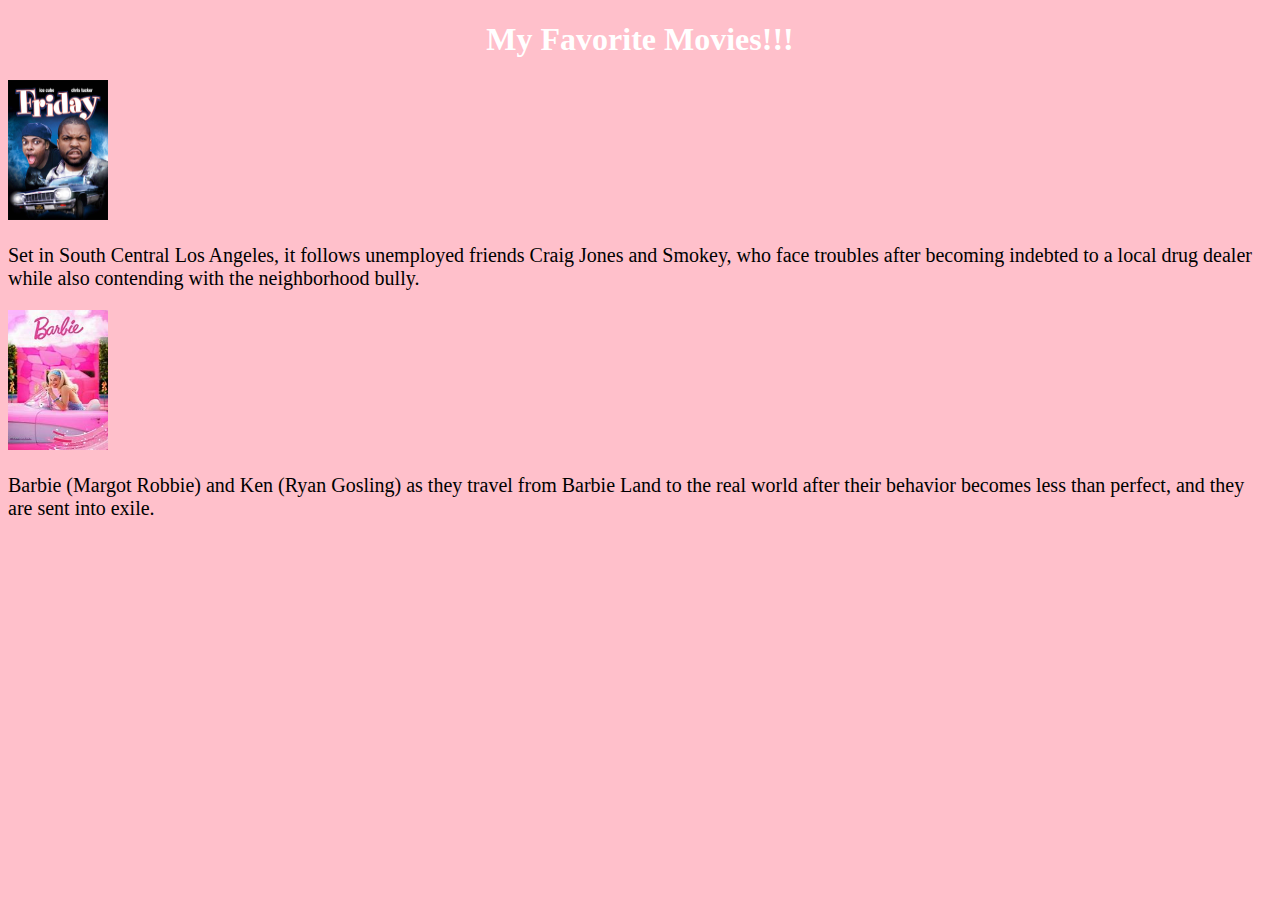
<file: index.html>
<!DOCTYPE html>
<html lang="en">
<head>
    <link rel="stylesheet" href="style.css">
    <meta charset="UTF-8">
    <meta name="viewport" content="width=device-width, initial-scale=1.0">
    <title>My Movie List</title>
</head>
<body>
    <h1>My Favorite Movies!!!</h1>
 <div>
    
       <img src="p_800x1200_AMC_Friday1995_07022019.jpg"alt= "Friday Poster image"/>
    <p>Set in South Central Los Angeles, it follows unemployed friends Craig Jones and Smokey, who face troubles after becoming indebted to a local drug dealer while also contending with the neighborhood bully.
 </div>
    <div>
    </div>
       <img src="./assets/barbie.jpg" alt=" barbie movie image"/></div>
        <p>Barbie (Margot Robbie) and Ken (Ryan Gosling) as they travel from Barbie Land to the real world after their behavior becomes less than perfect, and they are sent into exile.
        </div>
</body>
</html>
</file>
<file: style.css>
h1 {
   color: black;
}
     
img{
 width: 100px;
 height: 140px;
}

body {
    background-color: pink;
}
h1 {
 color:white;
 text-align:center;
}
p {
font-family: Verdana;
font-size: 20px;
}
body {
    background-image:url(https://i.pinimg.com/originals/76/16/e2/7616e26321dfac0b32933b378eca98e8.gif);
);
background-size: cover;
 heigh:100vh;
}
</file>
